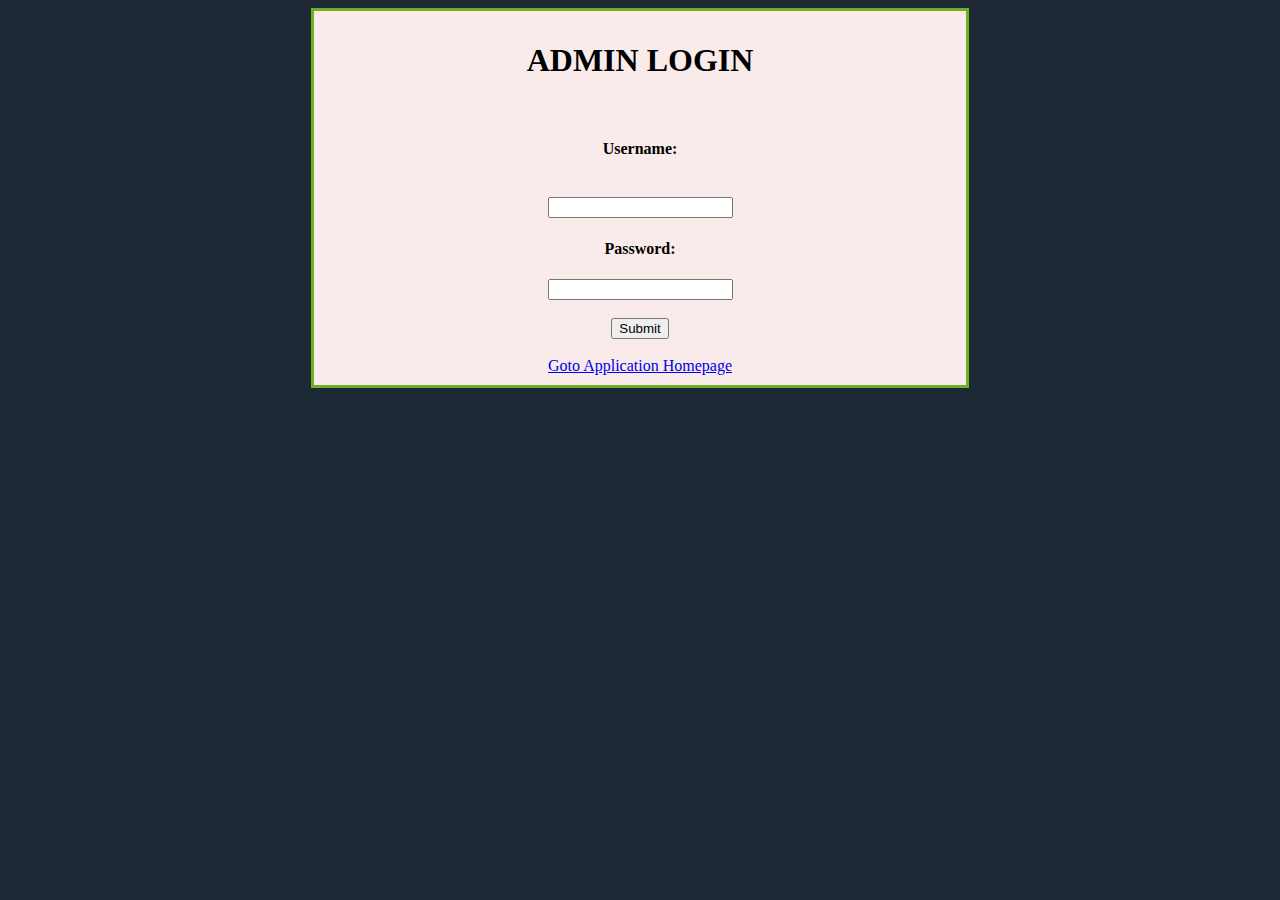
<file: admin.html>
<!DOCTYPE html>
<html>
<head>
<link rel="stylesheet" type="text/css" href="mystyle.css">
<meta charset="ISO-8859-1">
<title>Heart Analysis-Admin Module</title>
</head>
<body>

<div class="center">
<h1 class="Heading">ADMIN LOGIN</h1>
</br>
<form method="post" action="adminProcess.jsp">
<h4>Username:</h4></br>
<input type="text" name="username"></br>
<h4>Password:</h4>
<input type="password" name="password"></br></br>
<input type="submit" value="Submit"></br></br>
<a href="index.html">Goto Application Homepage</a>
</form>
</div>
</body>
</html>
</file>
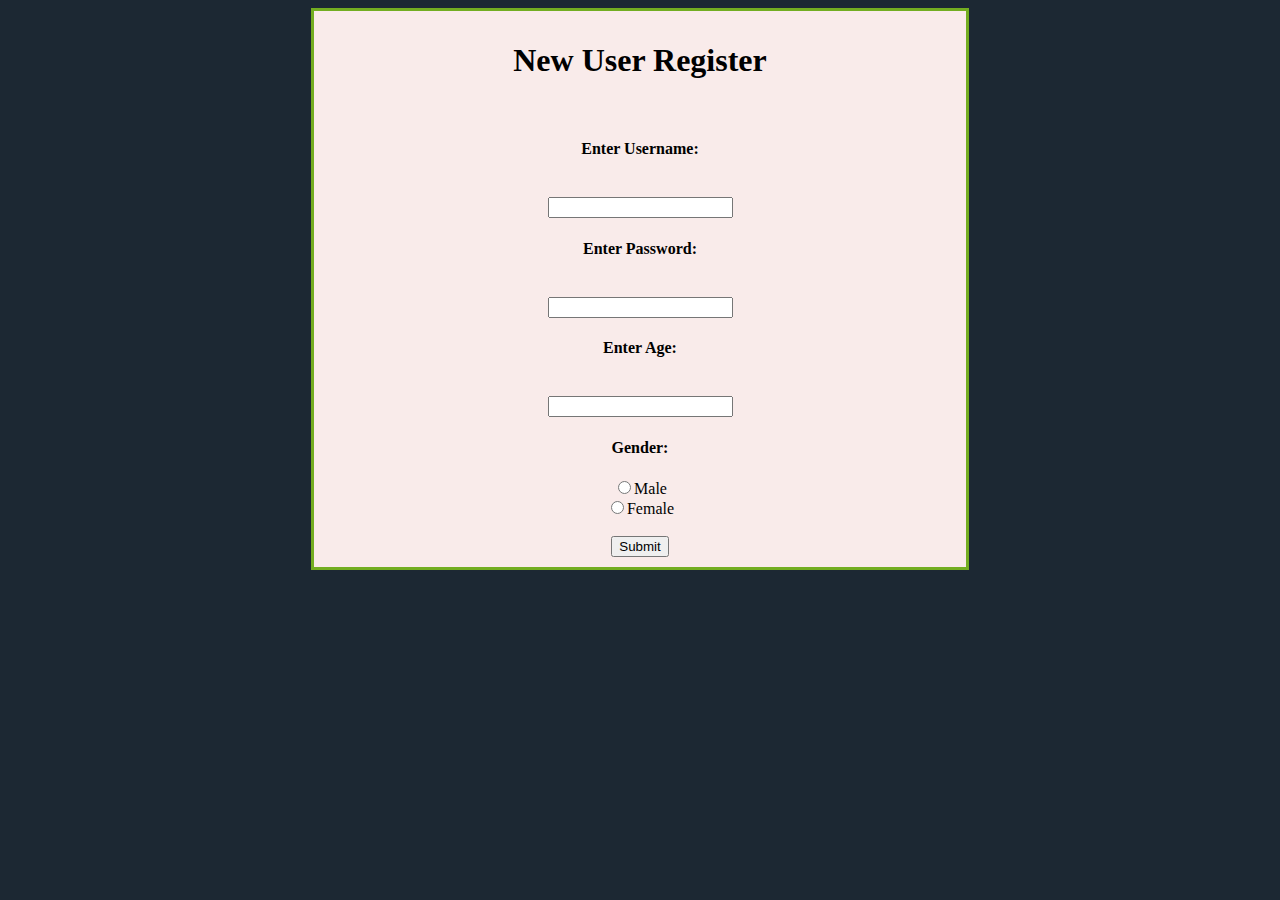
<file: register.html>
<!DOCTYPE html>
<html>
<head>
<link rel="stylesheet" type="text/css" href="mystyle.css">
<meta charset="ISO-8859-1">
<title>Heart Analysis- Register</title>
</head>
<body>
<div class="center">
<h1 class="Heading">New User Register</h1>
</br>
<form method="post" action="registerProcess.jsp">
<h4>Enter Username:</h4></br>
<input type="text" name="username"></br>
<h4>Enter Password:</h4></br>
<input type="password" name="password"></br>
<h4>Enter Age:</h4></br>
<input type="text" name="age"></br>
<h4>Gender:</h4>
<input type="radio" name="gender" value="0">Male</br>
<input type="radio" name="gender" value="1">Female</br></br>
<input type="submit" value="Submit">
</form>
</body>
</div>
</html>
</file>
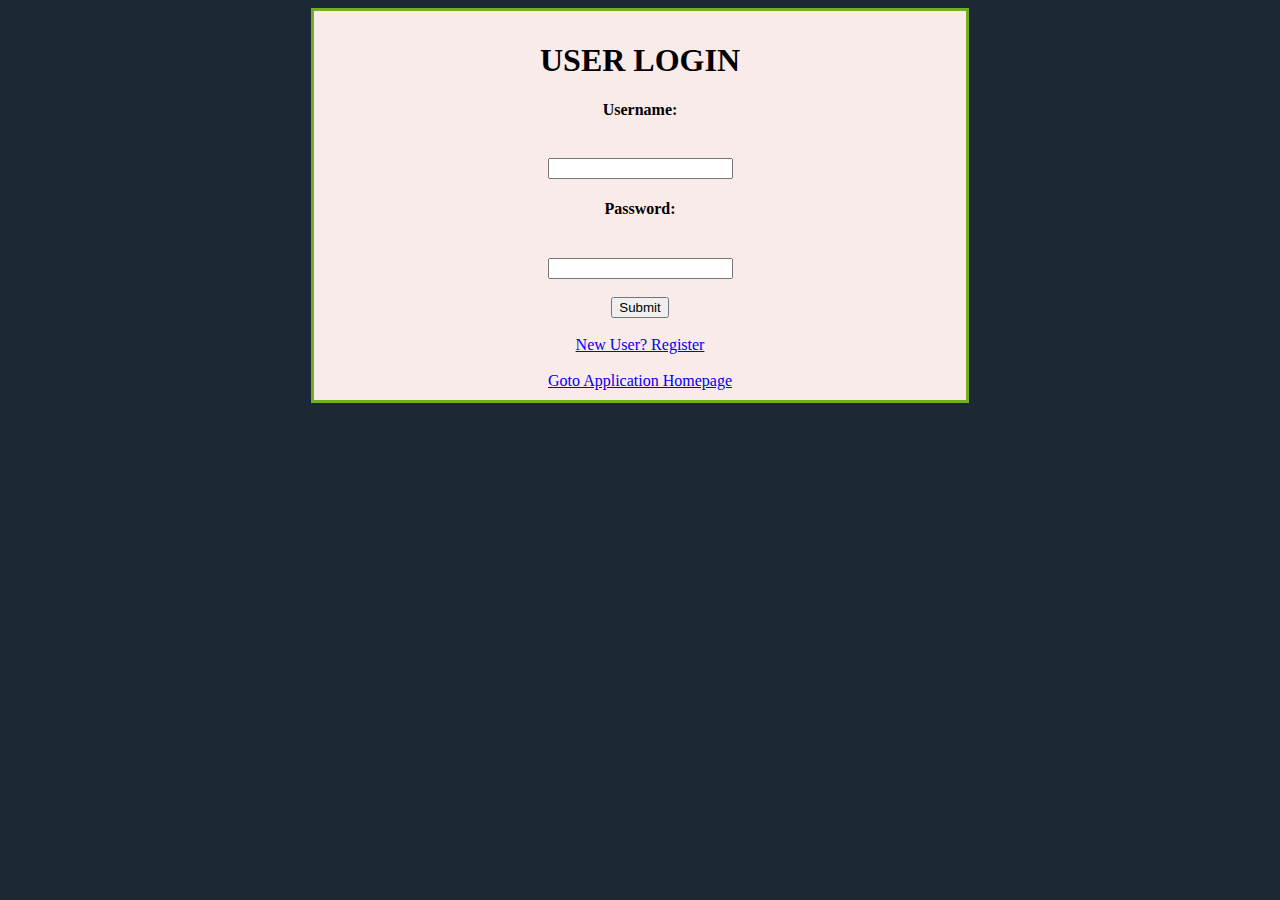
<file: users.html>
<!DOCTYPE html>
<html>
<head>
<link rel="stylesheet" type="text/css" href="mystyle.css">
<meta charset="ISO-8859-1">
<title>Heart Analysis-User Module</title>
</head>
<body>
<div class="center">
<h1 class="Heading">USER LOGIN</h1>
<form method="post" action="userProcess.jsp">
<h4>Username:</h4></br>
<input type="text" name="username"></br>
<h4>Password:</h4></br>
<input type="password" name="password"></br></br>
<input type="submit" value="Submit"></br></br>
<a href="register.html">New User? Register</a></br></br>
<a href="index.html">Goto Application Homepage</a>
</form>
</div>
</body>
</html>
</file>
<file: mystyle.css>
body{background-color:#1C2833;
}
.center {
    margin: auto;
    width: 50%;
    border: 3px solid #73AD21;
    padding: 10px;
    background-color:#F9EBEA;
}
h1.Heading{text-align: center;}
div.center{
    text-align:center;}
</file>
